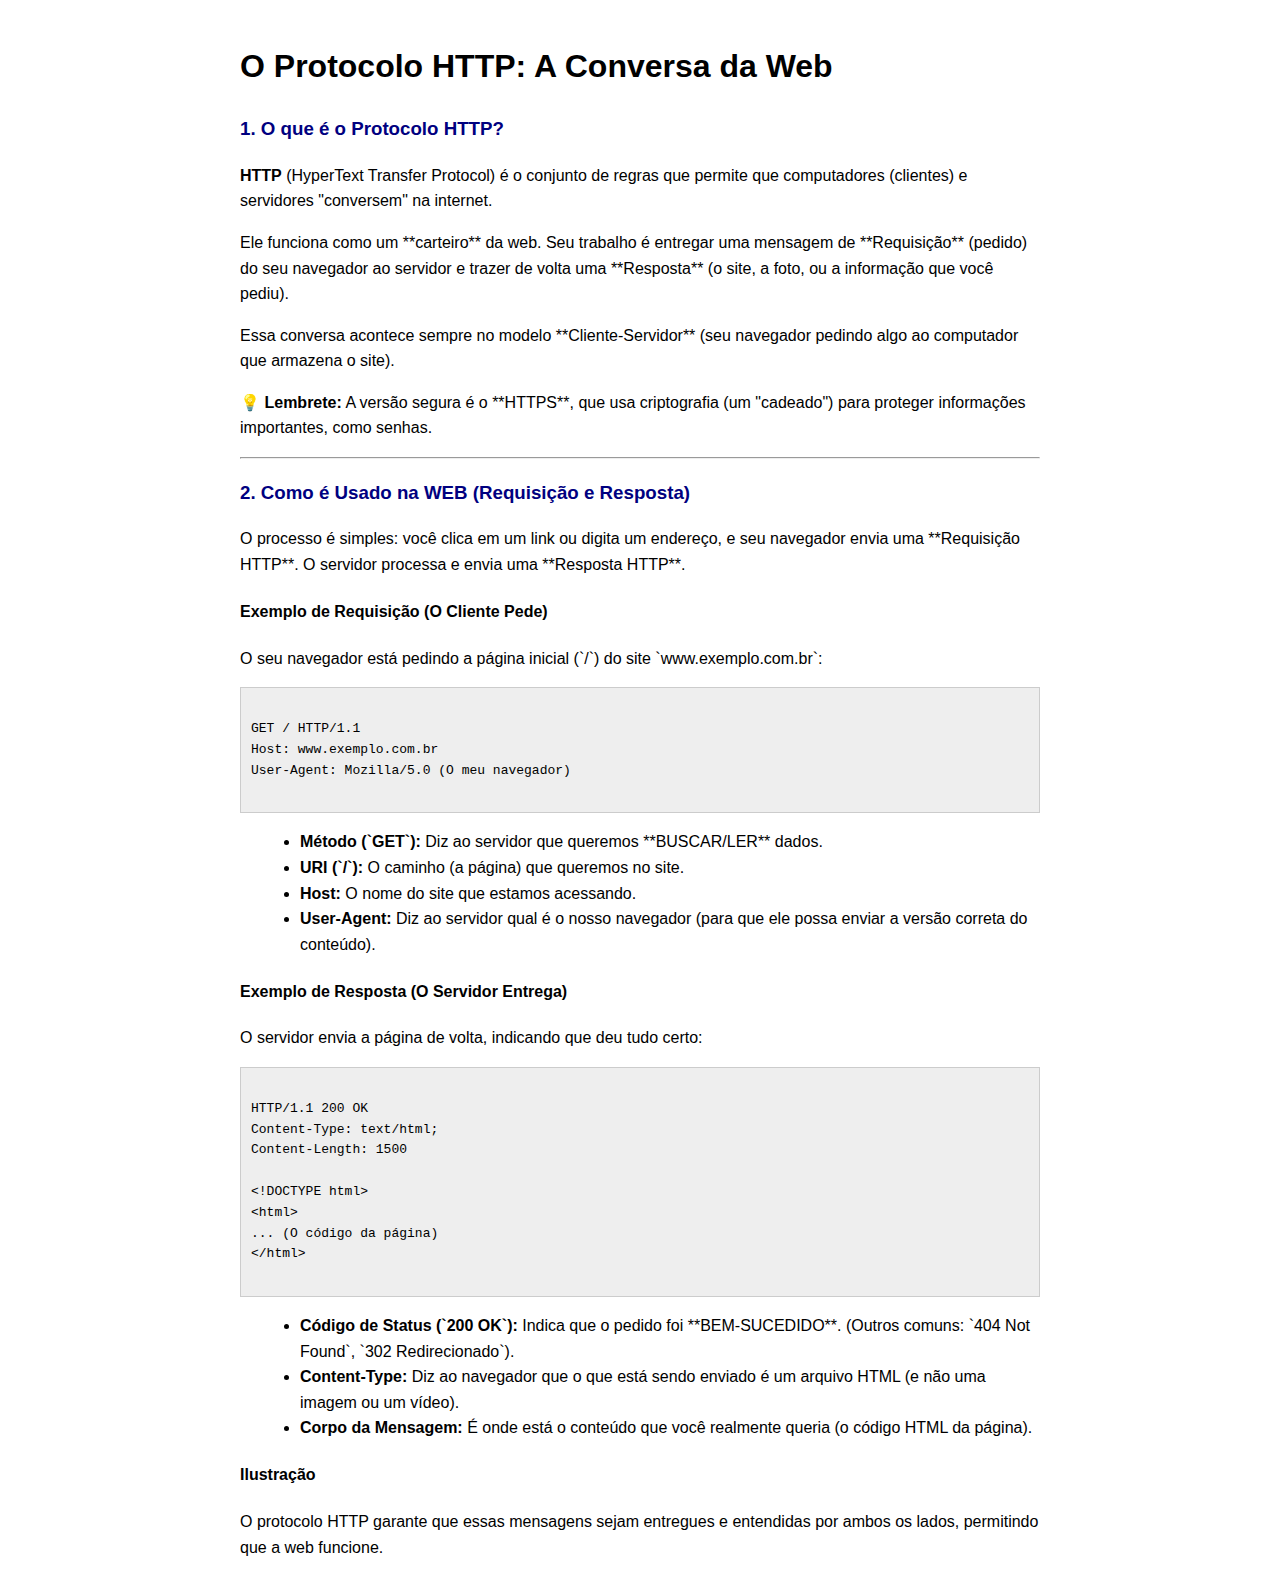
<file: ppi1_lista1/2_http.html>
<!DOCTYPE html>
<html lang="pt-BR">
<head>
    <meta charset="UTF-8">
    <meta name="viewport" content="width=device-width, initial-scale=1.0">
    <title>Atividade 2 - O que é HTTP?</title>
    <style>
      
        body { font-family: Arial, sans-serif; line-height: 1.6; max-width: 800px; margin: auto; padding: 20px; }
        h3 { color: navy; }
        pre { background-color: #eee; padding: 10px; border: 1px solid #ccc; overflow-x: auto; }
        ul { list-style-type: disc; margin-left: 20px; }
    </style>
</head>
<body>

    <header>
        <h1>O Protocolo HTTP: A Conversa da Web</h1>
    </header>

    <section id="o-que-e">
        <h3>1. O que é o Protocolo HTTP?</h3>
        <p><strong>HTTP</strong> (HyperText Transfer Protocol) é o conjunto de regras que permite que computadores (clientes) e servidores "conversem" na internet.</p>
        <p>Ele funciona como um **carteiro** da web. Seu trabalho é entregar uma mensagem de **Requisição** (pedido) do seu navegador ao servidor e trazer de volta uma **Resposta** (o site, a foto, ou a informação que você pediu).</p>
        <p>Essa conversa acontece sempre no modelo **Cliente-Servidor** (seu navegador pedindo algo ao computador que armazena o site).</p>
        <p>💡 <strong>Lembrete:</strong> A versão segura é o **HTTPS**, que usa criptografia (um "cadeado") para proteger informações importantes, como senhas.</p>
    </section>

    <hr>

    <section id="como-funciona">
        <h3>2. Como é Usado na WEB (Requisição e Resposta)</h3>
        <p>O processo é simples: você clica em um link ou digita um endereço, e seu navegador envia uma **Requisição HTTP**. O servidor processa e envia uma **Resposta HTTP**.</p>
        
        <h4>Exemplo de Requisição (O Cliente Pede)</h4>
        <p>O seu navegador está pedindo a página inicial (`/`) do site `www.exemplo.com.br`:</p>
        <pre><code>
GET / HTTP/1.1
Host: www.exemplo.com.br
User-Agent: Mozilla/5.0 (O meu navegador)
        </code></pre>
        <ul>
            <li><strong>Método (`GET`):</strong> Diz ao servidor que queremos **BUSCAR/LER** dados.</li>
            <li><strong>URI (`/`):</strong> O caminho (a página) que queremos no site.</li>
            <li><strong>Host:</strong> O nome do site que estamos acessando.</li>
            <li><strong>User-Agent:</strong> Diz ao servidor qual é o nosso navegador (para que ele possa enviar a versão correta do conteúdo).</li>
        </ul>

        <h4>Exemplo de Resposta (O Servidor Entrega)</h4>
        <p>O servidor envia a página de volta, indicando que deu tudo certo:</p>
        <pre><code>
HTTP/1.1 200 OK
Content-Type: text/html;
Content-Length: 1500

&lt;!DOCTYPE html&gt;
&lt;html&gt;
... (O código da página)
&lt;/html&gt;
        </code></pre>
        <ul>
            <li><strong>Código de Status (`200 OK`):</strong> Indica que o pedido foi **BEM-SUCEDIDO**. (Outros comuns: `404 Not Found`, `302 Redirecionado`).</li>
            <li><strong>Content-Type:</strong> Diz ao navegador que o que está sendo enviado é um arquivo HTML (e não uma imagem ou um vídeo).</li>
            <li><strong>Corpo da Mensagem:</strong> É onde está o conteúdo que você realmente queria (o código HTML da página).</li>
        </ul>

        <h4>Ilustração</h4>
        <p></p>
        <p>O protocolo HTTP garante que essas mensagens sejam entregues e entendidas por ambos os lados, permitindo que a web funcione.</p>
    </section>

</body>
</html>
</file>
